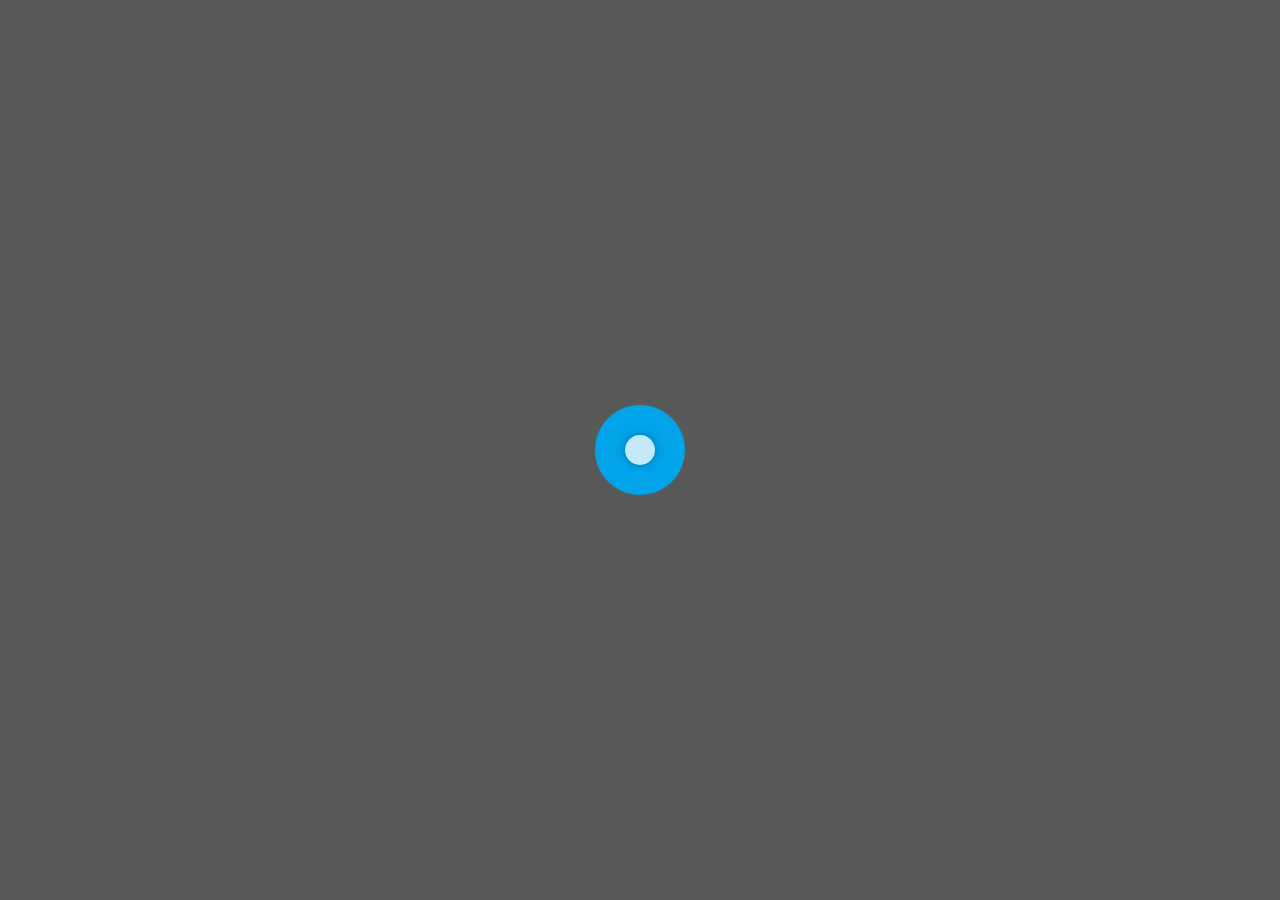
<file: index.html>
<!-- @format -->

<!DOCTYPE html>
<html lang="en">
  <head>
    <meta charset="UTF-8" />
    <meta name="viewport" content="width=device-width, initial-scale=1.0" />
    <meta http-equiv="X-UA-Compatible" content="ie=edge" />
    <title>Richard Sobreiro</title>
    <link rel="stylesheet" href="./shared.css" />
    <link rel="stylesheet" href="./home.css" />
    <link rel="stylesheet" href="./aboutme.css" />
    <link rel="stylesheet" href="./resume.css" />
    <link rel="stylesheet" href="./portfolio.css" />
    <link rel="stylesheet" href="./blog.css" />
    <link rel="stylesheet" href="./contacts.css" />
    <link rel="icon" href="./icons8-dev-16.png" type="image/x-icon" />
  </head>
  <body>
    <div class="pulsating-circle"></div>
    <div class="container">
      <header class="header">
        <nav class="mobile-header">
          <a href="/" class="mobile-header-logo">Developer Profile</a>
          <input
            class="mobile-header-menu-btn"
            type="checkbox"
            id="mobile-header-menu-btn"
          />
          <label class="mobile-header-menu-icon" for="mobile-header-menu-btn"
            ><span class="mobile-header-navicon"></span
          ></label>
          <ul class="mobile-header-menu">
            <li><a href="#home">Home</a></li>
            <li><a href="#aboutme">About Me</a></li>
            <li><a href="#resume">Resume</a></li>
            <li><a href="#portfolio">Portfolio</a></li>
            <li><a href="#blog">Blog</a></li>
            <li><a href="#contacts">Contacts</a></li>
          </ul>
        </nav>
        <aside class="sidebar">
          <nav aria-label="primary navigation" class="sidebar-nav">
            <ul class="sidebar-nav-items">
              <li class="sidebar-nav-item"><a href="#home">Home</a></li>
              <li class="sidebar-nav-item"><a href="#aboutme">About Me</a></li>
              <li class="sidebar-nav-item"><a href="#resume">Resume</a></li>
              <li class="sidebar-nav-item">
                <a href="#portfolio">Portfolio</a>
              </li>
              <li class="sidebar-nav-item"><a href="#blog">Blog</a></li>
              <li class="sidebar-nav-item"><a href="#contacts">Contacts</a></li>
            </ul>
          </nav>
        </aside>
        <article class="header-presentation">
          <h1 class="header-name">Richard Sobreiro</h1>
          <div class="header-socials">
            <a
              href="https://www.linkedin.com/in/richard-sobreiro"
              target="_blank"
            >
              <svg
                id="social-linkedin-header"
                xmlns="http://www.w3.org/2000/svg"
                viewBox="0 0 448 512"
              >
                <path
                  d="M416 32H31.9C14.3 32 0 46.5 0 64.3v383.4C0 465.5 14.3 480 31.9 480H416c17.6 0 32-14.5 32-32.3V64.3c0-17.8-14.4-32.3-32-32.3zM135.4 416H69V202.2h66.5V416zm-33.2-243c-21.3 0-38.5-17.3-38.5-38.5S80.9 96 102.2 96c21.2 0 38.5 17.3 38.5 38.5 0 21.3-17.2 38.5-38.5 38.5zm282.1 243h-66.4V312c0-24.8-.5-56.7-34.5-56.7-34.6 0-39.9 27-39.9 54.9V416h-66.4V202.2h63.7v29.2h.9c8.9-16.8 30.6-34.5 62.9-34.5 67.2 0 79.7 44.3 79.7 101.9V416z"
                />
              </svg>
            </a>
          </div>
          <p class="header-roles">Full-Stack Developer</p>
          <p class="header-roles">Solutions Architect</p>
          <p class="header-roles">DevOps Engineer</p>
        </article>
      </header>
      <main class="main">
        <section id="home">
          <div class="home">
            <h1 class="home-roles"></h1>
          </div>
          <div class="home-presentation">
            <h1 class="header-name">Richard Sobreiro</h1>
            <div class="header-socials">
              <a
                href="https://www.linkedin.com/in/richard-sobreiro"
                target="_blank"
              >
                <svg
                  id="social-linkedin-header"
                  xmlns="http://www.w3.org/2000/svg"
                  viewBox="0 0 448 512"
                >
                  <path
                    d="M416 32H31.9C14.3 32 0 46.5 0 64.3v383.4C0 465.5 14.3 480 31.9 480H416c17.6 0 32-14.5 32-32.3V64.3c0-17.8-14.4-32.3-32-32.3zM135.4 416H69V202.2h66.5V416zm-33.2-243c-21.3 0-38.5-17.3-38.5-38.5S80.9 96 102.2 96c21.2 0 38.5 17.3 38.5 38.5 0 21.3-17.2 38.5-38.5 38.5zm282.1 243h-66.4V312c0-24.8-.5-56.7-34.5-56.7-34.6 0-39.9 27-39.9 54.9V416h-66.4V202.2h63.7v29.2h.9c8.9-16.8 30.6-34.5 62.9-34.5 67.2 0 79.7 44.3 79.7 101.9V416z"
                  />
                </svg>
              </a>
            </div>
            <p class="header-roles">Full-Stack Developer</p>
            <p class="header-roles">Solutions Architect</p>
            <p class="header-roles">DevOps Engineer</p>
          </div>
        </section>
        <section id="aboutme" class="aboutme">
          <div>
            <h1 class="aboutme-title">About Me</h1>
            <div class="aboutme-bio">
              <div class="aboutme-description">
                <p>
                  I'm a professional with +7 years of experience working in
                  roles like Full-Stack Developer, Solutions Architect and
                  DevOps Engineer. During the past years I was responsible for
                  designing and implementing solutions for a wide range of
                  industries like logistics, car rental, minining, retail and
                  financial institutions.
                </p>
                <p>
                  Aptable and forward thinking, I consider myself someone that
                  can fast learn how to work with any techlogy. My
                  specializations are cloud platforms like AWS and Azure
                  (certifications on both), .NET and Java platforms, React and
                  React Native Frameworks.
                </p>
              </div>
              <div class="aboutme-personal-data">
                <p>
                  <span class="aboutme-personal-data-prop-title">Age: </span
                  ><span>29</span>
                </p>
                <p>
                  <span class="aboutme-personal-data-prop-title"
                    >Residence: </span
                  ><span>Brazil</span>
                </p>
                <p>
                  <span class="aboutme-personal-data-prop-title">Address: </span
                  ><span>Belo Horizonte</span>
                </p>
                <p>
                  <span class="aboutme-personal-data-prop-title">Email: </span
                  ><span>richard@sobreiro.dev</span>
                </p>
              </div>
            </div>
          </div>
          <div class="aboutme-whatido-area">
            <h1 class="aboutme-whatido-title">What I Do</h1>
            <div class="aboutme-whatido-items">
              <div>
                <p class="aboutme-whatido-item-title">Frontend Developer</p>
                <p>
                  Develop awesome user interfaces with frameworks like Angular,
                  React, Vue and Blazor, helping you achieve sucess on
                  delivering your front-end products.
                </p>
              </div>
              <div class="aboutme-whatido-item">
                <p class="aboutme-whatido-item-title">Mobile Developer</p>
                <p>
                  Develop nice mobile apps using React Native and Flutter.
                  Experience with app development in financial industry contexts
                  with more than 30 million accesses per day.
                </p>
              </div>
              <div class="aboutme-whatido-item">
                <p class="aboutme-whatido-item-title">Backend Developer</p>
                <p>
                  Build backend software with .Net Framework, .Net Core, Java
                  Spring Boot, Kotlin and NodeJs, alongside mentoring other team
                  members on best practicies.
                </p>
              </div>
              <div class="aboutme-whatido-item">
                <p class="aboutme-whatido-item-title">Solutions Architect</p>
                <p>
                  Desinging and implementing solutions in industries from many
                  sectors like logistics, mining, car rental, retail and
                  financial services, using cloud platforms like Azure and AWS
                  (certifications on both).
                </p>
              </div>
              <div class="aboutme-whatido-item">
                <p class="aboutme-whatido-item-title">DevOps Engineer</p>
                <p>
                  Automating repetitive tasks like creating development
                  environments using infrastructure as a code, and deployment
                  pipelines using terraform, Azure Resource Manager, and AWS
                  Cloud Formation, while guaranteeing that the DevOps culture is
                  being spread among developers.
                </p>
              </div>
              <div class="aboutme-whatido-item">
                <p class="aboutme-whatido-item-title">QA Engineer</p>
                <p>
                  Create automated pipelines of software delivery that guarantee
                  a high product quality by assuring that end-to-end tests were
                  executed over the system versions, covering all use cases.
                </p>
              </div>
            </div>
          </div>
          <div>
            <h1 class="competencies-area-title">Core Competencies</h1>
            <div class="competencies-area-bars">
              <div class="bar-graph bar-graph-horizontal bar-graph-one">
                <div class="bar-one">
                  <span class="competencie-role">Technical Leadership</span>
                  <div class="bar" data-percentage="90.0%"></div>
                </div>
                <div class="bar-two">
                  <span class="competencie-role">System Architecture</span>
                  <div class="bar" data-percentage="95%"></div>
                </div>
                <div class="bar-three">
                  <span class="competencie-role">Frontend Development</span>
                  <div class="bar" data-percentage="90.0%"></div>
                </div>
                <div class="bar-four">
                  <span class="competencie-role">Mobile Development</span>
                  <div class="bar" data-percentage="70.0%"></div>
                </div>
                <div class="bar-two">
                  <span class="competencie-role">Backend Development</span>
                  <div class="bar" data-percentage="95.0%"></div>
                </div>
              </div>
            </div>
          </div>
          <div class="knowledge-area">
            <div class="knowledges">
              <span class="knowledge-icon">Terraform</span>
              <span class="knowledge-icon">.NET Framework</span>
              <span class="knowledge-icon">.NET Core</span>
              <span class="knowledge-icon">React</span>
              <span class="knowledge-icon">React Native</span>
              <span class="knowledge-icon">Typescript</span>
              <span class="knowledge-icon"
                >Blazor (Server and WebAssembly)</span
              >
              <span class="knowledge-icon">SQL Server</span>
              <span class="knowledge-icon">MongoDB</span>
              <span class="knowledge-icon">Azure</span>
              <span class="knowledge-icon">Azure DevOps</span>
              <span class="knowledge-icon">AWS</span>
              <span class="knowledge-icon">Kubernetes</span>
              <span class="knowledge-icon">Docker</span>
            </div>
          </div>
        </section>
        <section id="resume">
          <div>
            <div class="resume-title">Resume</div>
            <div class="history-tl-container">
              <ul class="tl">
                <li class="tl-item">
                  <div class="timestamp">
                    Nov 2022 - Current<br /><span class="item-title-location"
                      >Number8</span
                    ><br /><span class="item-title-location"
                      >Louisville, Kentucky</span
                    >
                  </div>
                  <div class="item-title">Senior Software Developer</div>
                  <div class="item-detail">
                    Responsible for the design and implementation of
                    applications using React, .NET (5 and 6), Blazor (Server and
                    WebAssembly), SQL Server, MongoDB and Azure Cloud Platform.
                    Production releases where also automated using Azure DevOps.
                  </div>
                </li>
                <li class="tl-item">
                  <div class="timestamp">
                    April 2022 - Oct 2022<br /><span class="item-title-location"
                      >Itaú-Unibanco Bank</span
                    ><br /><span class="item-title-location"
                      >São Paulo, Brazil</span
                    >
                  </div>
                  <div class="item-title">Specialist Solutions Architect</div>
                  <div class="item-detail">
                    After a promotion within the area of Credit Cards Products,
                    my main responsibilities were related to furthering the
                    modernization process within the bank working closely with
                    the business targets set by the board of executives. This
                    includes acting as a mentor and technical reference for the
                    development squads, designing and implementing loose-coupled
                    systems using AWS and Java as the main technologies for the
                    backend systems, and React for the frontend systems,
                    including React Native for the mobile applications.
                  </div>
                </li>
                <li class="tl-item">
                  <div class="timestamp">
                    Sep 2021 - Apr 2022<br /><span class="item-title-location"
                      >Itaú-Unibanco Bank</span
                    ><br /><span class="item-title-location"
                      >São Paulo, Brazil</span
                    >
                  </div>
                  <div class="item-title">Senior Solutions Architect</div>
                  <div class="item-detail">
                    Working in the area of Credit Cards Products, I was involved
                    with the migration of the on-premises infrastructure, which
                    uses mainly COBOL and mainframe as the computing platform,
                    to the cloud using AWS technologies, Java/Kotlin as the main
                    programming language for backend systems and React/React
                    Native for frontend and mobile applications. My
                    responsibilities were to act as the person responsible for
                    designing the architecture and providing guidance on how to
                    implement the solutions, using design patterns that identify
                    and isolate systems domains with a low level of coupling
                    between domains. Besides, troubleshooting production
                    problems, mainly during the first releases versions of
                    newborn applications, was also a daily task.
                  </div>
                </li>
                <li class="tl-item">
                  <div class="timestamp">
                    Mar 2020 - Aug 2021<br /><span class="item-title-location"
                      >DTI Digital</span
                    ><br /><span class="item-title-location"
                      >Belo Horizonte, Brazil</span
                    >
                  </div>
                  <div class="item-title">Senior Solutions Architect</div>
                  <div class="item-detail">
                    As a Solutions Architect, I worked with companies in the
                    retail and mining sector. During that phase, I was helping
                    companies on design and implement systems with millions of
                    users and high TPS using mobile frameworks like Flutter and
                    React Native, .Net Core, Java Spring Framework, and also use
                    cloud providers like Azure and AWS as the infrastructure
                    platforms. My main responsibilities were, given the business
                    and technical needs, to design an architecture solution with
                    the teams that fulfill requirements, alongside developing
                    user stories, mainly the ones that are blockers for the
                    development phase
                  </div>
                </li>
                <li class="tl-item">
                  <div class="timestamp">
                    May 2017 - Feb 2020<br /><span class="item-title-location"
                      >DTI Digital</span
                    ><br /><span class="item-title-location"
                      >Belo Horizonte, Brazil</span
                    >
                  </div>
                  <div class="item-title">Technical Lead</div>
                  <div class="item-detail">
                    The technical lead role was an opportunity to work as a
                    technical reference and also guarantee that the team did not
                    get stuck when dealing with uncertainties. Breaking business
                    requirements into small technical tasks, and helping the
                    team remove uncertainties while moving toward the goals was
                    my main responsibilities. The main technologies used as the
                    backbone of the systems were Angular, SQL Server, IIS 8.5
                    and 10, TFS and Azure DevOps, Azure Databases like Azure
                    Cosmos and Azure SQL Database, Azure App Services, and
                    Kubernetes Service.
                  </div>
                </li>
                <li class="tl-item">
                  <div class="timestamp">
                    Oct 2016 - May 2017<br /><span class="item-title-location"
                      >DTI Digital</span
                    ><br /><span class="item-title-location"
                      >Belo Horizonte, Brazil</span
                    >
                  </div>
                  <div class="item-title">Software Engineer</div>
                  <div class="item-detail">
                    As a software engineer, I was working with teams in agile
                    development software methods, something that DTI Digital is
                    a reference for in the Brazilian IT environment. Starting in
                    companies in the car rental and logistics sector, the main
                    technologies used were .Net Framework, SQL Server, and
                    Angular for the development of applications. Helping
                    companies achieve a higher level of maturity in DevOps
                    practices, Team Foundation Services (TFS) was widely
                    promoted as the tool for build and releasing automation.
                  </div>
                </li>
              </ul>
            </div>
          </div>
          <div>
            <div class="resume-title">Education</div>
            <div class="history-tl-container">
              <ul class="tl">
                <li class="tl-item">
                  <div class="timestamp">
                    Jan 2020 - Aug 2021<br /><span class="item-title-location"
                      >Federal University of<br />of Minas Gerais</span
                    ><br /><span class="item-title-location"
                      >Belo Horizonte, Brazil</span
                    >
                  </div>
                  <div class="item-title">
                    (Interrupted) Master's degree in Optimization of Logistic
                    and Large Size Systems
                  </div>
                  <div class="item-detail">
                    The theme of my master's course was "Optimization of a
                    Ready-Mixed Concrete Industry".A system for registering,
                    storing, and finding the best allocation of resources was
                    being developed. The tool used for the optimization of the
                    concrete orders posted by the customers was a relaxed
                    version of the simplex algorithm.
                  </div>
                </li>
                <li class="tl-item">
                  <div class="timestamp">
                    Jul 2015 - Aug 2016<br /><span class="item-title-location"
                      >Technische Universität<br />Dortmund<br /></span
                    ><span class="item-title-location">Dortmund, Germany</span>
                  </div>
                  <div class="item-title">Exchange Period</div>
                  <div class="item-detail">
                    During the exchange period, I attended courses about the
                    german language (B1 level), and system optimization using
                    the simplex algorithm, while applying software solutions to
                    problems related to the Kiel port.
                  </div>
                </li>
                <li class="tl-item">
                  <div class="timestamp">
                    Jan 2012 - Dec 2017<br /><span class="item-title-location"
                      >Federal University of<br />of Minas Gerais</span
                    ><br /><span class="item-title-location"
                      >Belo Horizonte, Brazil</span
                    >
                  </div>
                  <div class="item-title">
                    Bachelor's degree in Control and Automation Engineering
                  </div>
                  <div class="item-detail">
                    The main focus of my bachelor's course was Software
                    Engineering and Systems Optimization.
                  </div>
                </li>
                <li class="tl-item">
                  <div class="timestamp">
                    Jan 2009 - Dec 2011<br /><span class="item-title-location"
                      >Federal Center of<br />Technological Education<br />of
                      Minas Gerais</span
                    ><br /><span class="item-title-location"
                      >Belo Horizonte, Brazil</span
                    >
                  </div>
                  <div class="item-title">
                    High School and Technical Course on Industrial Automation
                  </div>
                  <div class="item-detail"></div>
                </li>
              </ul>
            </div>
          </div>
          <div class="certifications-area">
            <div class="resume-title">Certifications</div>
            <div class="certifications">
              <div class="certification">
                <p class="certification-title">
                  AWS Certified SysOps Administrator &#8211; Associate
                </p>
                <p class="certification-institution">
                  Amazon Web Services (AWS)
                </p>
                <p class="certification-dates">
                  Issued Apr 2022 - Expired Apr 2025
                </p>
              </div>
              <div class="certification">
                <p class="certification-title">
                  AWS Certified Developer &#8211; Associate
                </p>
                <p class="certification-institution">
                  Amazon Web Services (AWS)
                </p>
                <p class="certification-dates">
                  Issued Mar 2022 - Expired Mar 2025
                </p>
              </div>
              <div class="certification">
                <p class="certification-title">
                  AWS Certified Solutions Architect &#8211; Professional
                </p>
                <p class="certification-institution">
                  Amazon Web Services (AWS)
                </p>
                <p class="certification-dates">
                  Issued Dec 2021 - Expired Dec 2024
                </p>
              </div>
              <div class="certification">
                <p class="certification-title">
                  AWS Certified Solutions Architect &#8211; Associate
                </p>
                <p class="certification-institution">
                  Amazon Web Services (AWS)
                </p>
                <p class="certification-dates">
                  Issued Sep 2020 - Expired Sep 2023
                </p>
              </div>
              <div class="certification">
                <p class="certification-title">
                  Microsoft Certified: Azure Solutions Architect Expert
                </p>
                <p class="certification-institution">Microsoft</p>
                <p class="certification-dates">
                  Issued Feb 2021 - Expired Feb 2023
                </p>
              </div>
              <div class="certification">
                <p class="certification-title">
                  Microsoft Certified: Azure Data Engineer Associate
                </p>
                <p class="certification-institution">Microsoft</p>
                <p class="certification-dates">
                  Issued Jan 2021 - Expired Jan 2023
                </p>
              </div>
              <div class="certification">
                <p class="certification-title">
                  Microsoft Certified: DevOps Engineer Expert
                </p>
                <p class="certification-institution">Microsoft</p>
                <p class="certification-dates">
                  Issued Dec 2019 - Expired Dec 2021
                </p>
              </div>
              <div class="certification">
                <p class="certification-title">
                  Microsoft Certified: Azure Developer Associate
                </p>
                <p class="certification-institution">Microsoft</p>
                <p class="certification-dates">
                  Issued Sep 2019 - Expired Sep 2021
                </p>
              </div>
              <div class="certification">
                <p class="certification-title">
                  AZ-304 Microsoft Azure Architect Design
                </p>
                <p class="certification-institution">Microsoft</p>
                <p class="certification-dates">Issued Feb 2021</p>
              </div>
              <div class="certification">
                <p class="certification-title">
                  AZ-200 Microsoft Azure Developer Core Solutions
                </p>
                <p class="certification-institution">Microsoft</p>
                <p class="certification-dates">Issued Dec 2018</p>
              </div>
              <div class="certification">
                <p class="certification-title">
                  DP-200 Implementing an Azure Data Solution
                </p>
                <p class="certification-institution">Microsoft</p>
                <p class="certification-dates">Issued Jan 2021</p>
              </div>
              <div class="certification">
                <p class="certification-title">
                  DP-201 Designing an Azure Data Solution
                </p>
                <p class="certification-institution">Microsoft</p>
                <p class="certification-dates">Issued Jan 2021</p>
              </div>
              <div class="certification">
                <p class="certification-title">
                  DP-201 Designing an Azure Data Solution
                </p>
                <p class="certification-institution">Microsoft</p>
                <p class="certification-dates">Issued Jan 2021</p>
              </div>
              <div class="certification">
                <p class="certification-title">
                  AZ-300 Microsoft Azure Architect Technologies
                </p>
                <p class="certification-institution">Microsoft</p>
                <p class="certification-dates">Issued Mar 2020</p>
              </div>
              <div class="certification">
                <p class="certification-title">
                  AZ-400 Designing and Implementing Microsoft DevOps Solutions
                </p>
                <p class="certification-institution">Microsoft</p>
                <p class="certification-dates">Issued Dec 2019</p>
              </div>
              <div class="certification">
                <p class="certification-title">
                  AZ-203 Developing Solutions for Microsoft Azure
                </p>
                <p class="certification-institution">Microsoft</p>
                <p class="certification-dates">Issued Sep 2018</p>
              </div>
              <div class="certification">
                <p class="certification-title">Scrum Master Certified (SMC)</p>
                <p class="certification-institution">Scrum Alliance</p>
                <p class="certification-dates">
                  Issued Mar 2019 - Expired Mar 2021
                </p>
              </div>
            </div>
          </div>
        </section>
        <section id="portfolio">
          <h6 class="project-title">
            React 18 Website - Javascript and Typescript versions
          </h6>
          <p class="project-description">
            This is a simple application constructed using React and Javascript.
            Here you will see my knowledge related to React Hooks (Custom Hooks
            also), Redux, React Router Dom, Jest, React Testing Library, React
            Animations, and CI/CD for React applications using Azure as a Cloud
            Provider.
          </p>
          <p class="project-description">
            Take a look on the website:
            <a
              class="project-link"
              target="_blank"
              href="https://meddist-ecommerce.sobreiro.dev"
              >https://meddist-ecommerce.sobreiro.dev</a
            >
          </p>
          <p class="project-description">
            React + Javascript Source Code:
            <a
              class="project-link"
              target="_blank"
              href="https://github.com/RichardSobreiro/react-medical-materials-ecommerce"
              >https://github.com/RichardSobreiro/react-medical-materials-ecommerce</a
            >
          </p>
          <p class="project-description">
            React + Typescript Source Code:
            <a
              class="project-link"
              target="_blank"
              href="https://github.com/RichardSobreiro/react-typescript-medicines-distributor"
              >https://github.com/RichardSobreiro/react-typescript-medicines-distributor</a
            >
          </p>
          <div class="slide-container">
            <!-- Thumbnail images -->
            <div class="row">
              <div class="column">
                <img
                  class="demo cursor"
                  src="images/home-page-wide.png"
                  style="width: 100%"
                  onclick="currentSlide(1)"
                  alt="Home Page"
                />
              </div>
              <div class="column">
                <img
                  class="demo cursor"
                  src="images/allorders-page-wide.png"
                  style="width: 100%"
                  onclick="currentSlide(2)"
                  alt="All Orders Page"
                />
              </div>
              <div class="column">
                <img
                  class="demo cursor"
                  src="images/neworder-page-wide.png"
                  style="width: 100%"
                  onclick="currentSlide(3)"
                  alt="New Order Page"
                />
              </div>
              <div class="column">
                <img
                  class="demo cursor"
                  src="images/shopping-cart-modal.png"
                  style="width: 100%"
                  onclick="currentSlide(4)"
                  alt="About Page"
                />
              </div>
              <div class="column">
                <img
                  class="demo cursor"
                  src="images/about-page.png"
                  style="width: 100%"
                  onclick="currentSlide(5)"
                  alt="Shopping Cart Modal"
                />
              </div>
              <div class="column">
                <img
                  class="demo cursor"
                  src="images/product-details-page.png"
                  style="width: 100%"
                  onclick="currentSlide(6)"
                  alt="Product Details Page"
                />
              </div>
              <!-- Image text -->
              <div class="caption-container">
                <p id="caption"></p>
              </div>
              <!-- Full-width images with number text -->
              <div class="slide">
                <div class="numbertext">1 / 6</div>
                <img src="images/home-page-wide.png" style="width: 100%" />
              </div>

              <div class="slide">
                <div class="numbertext">2 / 6</div>
                <img src="images/allorders-page-wide.png" style="width: 100%" />
              </div>

              <div class="slide">
                <div class="numbertext">3 / 6</div>
                <img src="images/neworder-page-wide.png" style="width: 100%" />
              </div>

              <div class="slide">
                <div class="numbertext">4 / 6</div>
                <img src="images/shopping-cart-modal.png" style="width: 100%" />
              </div>

              <div class="slide">
                <div class="numbertext">5 / 6</div>
                <img src="images/about-page.png" style="width: 100%" />
              </div>

              <div class="slide">
                <div class="numbertext">6 / 6</div>
                <img
                  src="images/product-details-page.png"
                  style="width: 100%"
                />
              </div>

              <!-- Next and previous buttons -->
              <a class="prev" onclick="plusSlides(-1)">&#10094;</a>
              <a class="next" onclick="plusSlides(1)">&#10095;</a>
            </div>
          </div>

          <br />

          <h6 class="project-title">React Native App</h6>
          <p class="project-description">
            A mobile app developed using Expo. It also emulates a medicines
            distributor marketplace. Many important tools from React and React
            Native are used like the most important Hooks, the Memoized features
            from React, and many more.
          </p>
          <p class="project-description">
            Take a look on the Source Code:
            <a
              class="project-link"
              target="_blank"
              href="https://github.com/RichardSobreiro/react-native-javascript-meddist-demo"
              >https://github.com/RichardSobreiro/react-native-javascript-meddist-demo</a
            >
          </p>
          <div class="slide-container">
            <!-- Thumbnail images -->
            <div class="row">
              <div class="column" style="text-align: center">
                <img
                  class="demo2 cursor"
                  src="images/Loading.png"
                  style="max-height: 76px"
                  onclick="currentSlide2(1)"
                  alt="Loading Search Medicines Page"
                />
              </div>
              <div class="column" style="text-align: center">
                <img
                  class="demo2 cursor"
                  src="images/SearchMeds.png"
                  style="max-height: 76px"
                  onclick="currentSlide2(2)"
                  alt="Search Medicines Page"
                />
              </div>
              <div class="column" style="text-align: center">
                <img
                  class="demo2 cursor"
                  src="images/SearchMeds17.png"
                  style="max-height: 76px"
                  onclick="currentSlide2(3)"
                  alt="Searching Some Medicine"
                />
              </div>
              <div class="column" style="text-align: center">
                <img
                  class="demo2 cursor"
                  src="images/SearchUpdateAmount.png"
                  style="max-height: 76px"
                  onclick="currentSlide2(4)"
                  alt="Updating the Amount of a Medicine in Cart"
                />
              </div>
              <div class="column" style="text-align: center">
                <img
                  class="demo2 cursor"
                  src="images/AllOrders.png"
                  style="max-height: 76px"
                  onclick="currentSlide2(5)"
                  alt="Purchase Orders Already Created"
                />
              </div>
              <div class="column" style="text-align: center">
                <img
                  class="demo2 cursor"
                  src="images/ShoppingCart.png"
                  style="max-height: 76px"
                  onclick="currentSlide2(6)"
                  alt="Shopping Cart"
                />
              </div>
              <!-- Image text -->
              <div class="caption-container">
                <p id="caption2"></p>
              </div>
              <!-- Full-width images with number text -->
              <div class="slide2">
                <div class="numbertext">1 / 6</div>
                <img src="images/Loading.png" style="max-height: 300px" />
              </div>

              <div class="slide2">
                <div class="numbertext">2 / 6</div>
                <img src="images/SearchMeds.png" style="max-height: 300px" />
              </div>

              <div class="slide2">
                <div class="numbertext">3 / 6</div>
                <img src="images/SearchMeds17.png" style="max-height: 300px" />
              </div>

              <div class="slide2">
                <div class="numbertext">4 / 6</div>
                <img
                  src="images/SearchUpdateAmount.png"
                  style="max-height: 300px"
                />
              </div>

              <div class="slide2">
                <div class="numbertext">5 / 6</div>
                <img src="images/AllOrders.png" style="max-height: 300px" />
              </div>

              <div class="slide2">
                <div class="numbertext">6 / 6</div>
                <img src="images/ShoppingCart.png" style="max-height: 300px" />
              </div>

              <!-- Next and previous buttons -->
              <a class="prev" onclick="plusSlides2(-1)">&#10094;</a>
              <a class="next" onclick="plusSlides2(1)">&#10095;</a>
            </div>
          </div>
          <br />
        </section>
        <section id="blog">
          <div class="blog-container">
            <p>Under Construction</p>
          </div>
        </section>
        <section id="contacts">
          <div class="contacts-container">
            <h1 class="contacts-container-title">Contact Me</h1>
            <div class="contacts-info">
              <p class="contacts-info-text">
                <span class="contacts-info-type">Address: </span>Belo Horizonte,
                Brazil
              </p>
              <p class="contacts-info-text">
                <span class="contacts-info-type">Email: </span
                >richard@sobreiro.dev
              </p>
              <p class="contacts-info-text">
                <span class="contacts-info-type">Phone: </span>+55 31 9
                9337-8344
              </p>
              <p class="contacts-info-text">
                <span class="contacts-info-type">Website: </span
                >richard.sobreiro.dev
              </p>
            </div>
            <form class="send-message-form">
              <label for="name">Name</label>
              <input id="name" class="input" type="text" />
              <label for="email">Email</label>
              <input id="email" class="input" type="email" />
              <label for="subject">Subject</label>
              <input id="subject" class="input" type="text" />
              <label for="message">Message</label>
              <textarea id="message" rows="10" cols="40"></textarea>
              <button type="submit" class="button">Send Message</button>
            </form>
          </div>
        </section>
      </main>
    </div>
    <script src="https://smtpjs.com/v3/smtp.js"></script>
    <script src="index.js"></script>
  </body>
</html>
</file>
<file: shared.css>
/** @format */
@import url("https://fonts.googleapis.com/css2?family=Dancing+Script:wght@700&display=swap");
@import url("https://fonts.googleapis.com/css2?family=Anton&display=swap");
@import url("https://fonts.googleapis.com/css?family=Roboto:200,400,600&display=swap");

* {
  box-sizing: border-box;
}

html {
  height: 100%;
  scroll-behavior: smooth;
  background-color: rgb(88, 88, 88);
}

.pulsating-circle {
  position: absolute;
  left: 50%;
  top: 50%;
  transform: translateX(-50%) translateY(-50%);
  width: 30px;
  height: 30px;
}

.pulsating-circle::before {
  content: "";
  position: relative;
  display: block;
  width: 300%;
  height: 300%;
  box-sizing: border-box;
  margin-left: -100%;
  margin-top: -100%;
  border-radius: 45px;
  background-color: #01a4e9;
  animation: pulse-ring 1.25s cubic-bezier(0.215, 0.61, 0.355, 1) infinite;
}

.pulsating-circle::after {
  content: "";
  position: absolute;
  left: 0;
  top: 0;
  display: block;
  width: 100%;
  height: 100%;
  background-color: rgba(255, 255, 255, 0.767);
  border-radius: 15px;
  box-shadow: 0 0 8px rgba(0, 0, 0, 0.3);
  animation: pulse-dot 1.25s cubic-bezier(0.455, 0.03, 0.515, 0.955) -0.4s infinite;
}

@keyframes pulse-ring {
  0% {
    transform: scale(0.33);
  }
  80%,
  100% {
    opacity: 0;
  }
}

@keyframes pulse-dot {
  0% {
    transform: scale(0.8);
  }
  50% {
    transform: scale(1);
  }
  100% {
    transform: scale(0.8);
  }
}

body {
  font-family: "Roboto", sans-serif;
  margin: 0;
  height: 100%;
}

.container {
  display: block;
  height: 100vh;
  animation: fadeInAnimation 3s ease-in-out 3s;
  animation-iteration-count: 1;
  animation-fill-mode: forwards;
  opacity: 0;
}

@keyframes fadeInAnimation {
  0% {
    opacity: 0;
  }
  100% {
    opacity: 1;
  }
}

.header {
}

.header-presentation,
.sidebar {
  display: none;
}

#social-linkedin-header {
  display: inline-block;
  vertical-align: middle;
  width: 10%;
}

.header-name {
  font-family: "Dancing Script", cursive;
  font-size: 2rem;
}

.header-socials a {
  display: inline-block;
  text-align: center;
}

.header-roles {
  font-family: "Anton", sans-serif;
  margin: 0.5rem 0;
}

.main {
  grid-column-start: 2;
  width: 100%;
  overflow: hidden;
}

@media (min-width: 55rem) {
  .container {
    display: grid;
    grid-template-columns: 40% auto;
  }

  .header {
    height: 100%;
    width: 40%;
    position: fixed;
    top: 0;
    left: 0;
    font-family: "Roboto", sans-serif;
    display: grid;
    grid-template-columns: 7rem auto;
    background-color: rgb(88, 88, 88);
  }

  .header-presentation {
    width: 100%;
    display: flex;
    flex-direction: column;
    align-items: center;
    justify-content: center;
    background-color: rgb(88, 88, 88);
    color: rgb(255, 255, 255);
  }

  .sidebar {
    height: 100%;
    background: #222;
    display: block;
  }

  .sidebar-nav-items {
    display: flex;
    flex-direction: column;
    justify-content: center;
    align-content: center;
    list-style: none;
    margin: 0;
    padding: 2rem 0.5rem;
    font-size: 0.8rem;
  }

  .sidebar-nav-item {
    flex: 1 1 0px;
    margin: 1rem 0.2rem;
    border: 1px solid #fff;
    border-radius: 1rem;
    text-align: center;
    color: #fff;
  }

  .sidebar-nav-item:hover,
  .sidebar-nav-item:active {
    background-color: aliceblue;
    color: #222;
    cursor: pointer;
  }

  .sidebar-nav-item a {
    color: inherit;
    text-decoration: none;
    padding: 0.5rem 0rem;
    display: block;
    width: 100%;
    height: 100%;
  }

  .mobile-header {
    display: none;
  }
}

.mobile-header {
  background-color: #fff;
  box-shadow: 1px 1px 4px 0 rgba(0, 0, 0, 0.1);
  position: fixed;
  width: 100%;
  z-index: 3;
}

.mobile-header ul {
  margin: 0;
  padding: 0;
  list-style: none;
  overflow: hidden;
  background-color: #fff;
}

.mobile-header li a {
  display: block;
  padding: 1rem;
  border-right: 1px solid #f4f4f4;
  text-decoration: none;
  color: black;
}

.mobile-header li a:hover {
  background-color: #f4f4f4;
}

.mobile-header .mobile-header-logo {
  display: block;
  float: left;
  font-size: 1rem;
  padding: 1.2rem;
  text-decoration: none;
  color: black;
}

.mobile-header .mobile-header-menu {
  clear: both;
  max-height: 0;
  transition: max-height 0.2s ease-out;
}

.mobile-header .mobile-header-menu-icon {
  cursor: pointer;
  display: inline-block;
  float: right;
  padding: 28px 20px;
  position: relative;
  user-select: none;
}

.mobile-header .mobile-header-menu-icon .mobile-header-navicon {
  background: #333;
  display: block;
  height: 2px;
  position: relative;
  transition: background 0.2s ease-out;
  width: 18px;
}

.mobile-header .mobile-header-menu-icon .mobile-header-navicon:before,
.mobile-header .mobile-header-menu-icon .mobile-header-navicon:after {
  background: #333;
  content: "";
  display: block;
  height: 100%;
  position: absolute;
  transition: all 0.2s ease-out;
  width: 100%;
}

.mobile-header .mobile-header-menu-icon .mobile-header-navicon:before {
  top: 5px;
}

.mobile-header .mobile-header-menu-icon .mobile-header-navicon:after {
  top: -5px;
}

.mobile-header .mobile-header-menu-btn {
  display: none;
}

.mobile-header .mobile-header-menu-btn:checked ~ .mobile-header-menu {
  max-height: 80vh;
}

.mobile-header
  .mobile-header-menu-btn:checked
  ~ .mobile-header-menu-icon
  .mobile-header-navicon {
  background: transparent;
}

.mobile-header
  .mobile-header-menu-btn:checked
  ~ .mobile-header-menu-icon
  .mobile-header-navicon:before {
  transform: rotate(-45deg);
}

.mobile-header
  .mobile-header-menu-btn:checked
  ~ .mobile-header-menu-icon
  .mobile-header-navicon:after {
  transform: rotate(45deg);
}

.mobile-header
  .mobile-header-menu-btn:checked
  ~ .mobile-header-menu-icon:not(.steps)
  .mobile-header-navicon:before,
.mobile-header
  .mobile-header-menu-btn:checked
  ~ .mobile-header-menu-icon:not(.steps)
  .mobile-header-navicon:after {
  top: 0;
}
</file>
<file: home.css>
/** @format */

.home {
  display: none;
}

.home-presentation {
  height: 100vh;
  display: flex;
  flex-direction: column;
  align-items: center;
  align-content: center;
  justify-items: center;
  justify-content: center;
  background-color: rgb(187, 187, 187);
}

@media (min-width: 55rem) {
  .home-presentation {
    display: none;
  }

  .home {
    height: 100vh;
    display: flex;
    flex-direction: column;
    align-items: center;
    align-content: center;
    justify-items: center;
    justify-content: center;
    background-color: rgb(187, 187, 187);
  }

  .home-roles {
    font-family: "Dancing Script", cursive;
    font-size: 3rem;
    margin: 0 1rem;
    animation-name: pulse;
    animation-duration: 6s;
    animation-timing-function: linear;
    animation-iteration-count: infinite;
  }

  .home-roles:after {
    content: "";
    animation-name: spin;
    animation-duration: 30s;
    animation-timing-function: linear;
    animation-iteration-count: infinite;
    animation-delay: 3s;
  }

  @keyframes pulse {
    0% {
      color: #000000;
    }
    10% {
      color: #016dfa;
    }
    30% {
      color: rgb(60, 143, 67);
    }
    50% {
      color: #000000;
    }
    60% {
      color: #016dfa;
    }
    80% {
      color: rgb(60, 143, 67);
    }
    100% {
      color: #000000;
    }
  }

  @keyframes spin {
    0% {
      content: "Frontend Developer";
    }
    15% {
      content: "Solutions Architect";
    }
    30% {
      content: "Mobile Developer";
    }
    45% {
      content: "Backend Developer";
    }
    60% {
      content: "DevOps Engineer";
    }
    75% {
      content: "QA Engineer";
    }
    100% {
      content: "Cloud Certifications";
    }
  }
}
</file>
<file: aboutme.css>
/** @format */

#aboutme {
  font-family: "Roboto", sans-serif;
  background: #222;
  height: 100%;
  color: white;
  overflow-y: scroll;
  overflow-x: hidden;
}

.aboutme-bio {
  display: flex;
  flex-direction: column;
  align-items: center;
  justify-content: center;
}

.aboutme-personal-data {
  margin: 0 5rem;
}

.aboutme-personal-data-prop-title {
  color: #628bff;
}

.aboutme-description {
  margin: 2rem;
  display: flex;
  flex-direction: column;
  align-items: center;
  justify-content: center;
}

.aboutme-title {
  text-align: center;
  font-size: 2rem;
}

.aboutme-whatido-area {
  margin: 0 2rem;
}

.aboutme-whatido-title {
  text-align: center;
  font-size: 2rem;
}

.aboutme-whatido-items {
}

.aboutme-whatido-item-title {
  color: #628bff;
}

.competencies-area-title {
  text-align: center;
  font-size: 2rem;
  padding: 2rem;
}

.competencies-area-bars {
  text-align: center;
}

/* Bar Graph Horizontal */
.bar-graph .competencie-role {
  -webkit-animation: fade-in-text 2.2s 0.1s forwards;
  -moz-animation: fade-in-text 2.2s 0.1s forwards;
  animation: fade-in-text 2.2s 0.1s forwards;
  opacity: 0;
}

.bar-graph-horizontal > div {
  float: left;
  margin-bottom: 1rem;
  width: 100%;
}

.bar-graph-horizontal .competencie-role {
  display: block;
  margin: 1rem;
}

.bar-graph-horizontal .bar {
  border-radius: 3px;
  height: 3.3rem;
  float: left;
  overflow: hidden;
  position: relative;
  width: 0;
}

.bar-graph-one .bar::after {
  -webkit-animation: fade-in-text 2.2s 0.1s forwards;
  -moz-animation: fade-in-text 2.2s 0.1s forwards;
  animation: fade-in-text 2.2s 0.1s forwards;
  color: #fff;
  content: attr(data-percentage);
  font-weight: 700;
  position: absolute;
  right: 16px;
  top: 17px;
}

.bar-graph-one .bar-one .bar {
  background-color: #64b2d1;
  -webkit-animation: show-bar-one 1.2s 0.1s forwards;
  -moz-animation: show-bar-one 1.2s 0.1s forwards;
  animation: show-bar-one 1.2s 0.1s forwards;
}

.bar-graph-one .bar-two .bar {
  background-color: #5292ac;
  -webkit-animation: show-bar-two 1.2s 0.2s forwards;
  -moz-animation: show-bar-two 1.2s 0.2s forwards;
  animation: show-bar-two 1.2s 0.2s forwards;
}

.bar-graph-one .bar-three .bar {
  background-color: #407286;
  -webkit-animation: show-bar-three 1.2s 0.3s forwards;
  -moz-animation: show-bar-three 1.2s 0.3s forwards;
  animation: show-bar-three 1.2s 0.3s forwards;
}

.bar-graph-one .bar-four .bar {
  background-color: #2e515f;
  -webkit-animation: show-bar-four 1.2s 0.4s forwards;
  -moz-animation: show-bar-four 1.2s 0.4s forwards;
  animation: show-bar-four 1.2s 0.4s forwards;
}

/* Bar Graph Horizontal Animations */
@keyframes show-bar-one {
  0% {
    width: 0;
  }
  100% {
    width: 70%;
  }
}

@keyframes show-bar-two {
  0% {
    width: 0;
  }
  100% {
    width: 75%;
  }
}

@keyframes show-bar-three {
  0% {
    width: 0;
  }
  100% {
    width: 70%;
  }
}

@keyframes show-bar-four {
  0% {
    width: 0;
  }
  100% {
    width: 50%;
  }
}

@keyframes fade-in-text {
  0% {
    opacity: 0;
  }
  100% {
    opacity: 1;
  }
}

.knowledge-area {
  margin: 1rem 0;
}
.knowledges {
  display: flex;
  flex-wrap: wrap;
  padding: 1rem;
}
.knowledge-icon {
  padding: 0.1rem 0.3rem;
  margin: 0.1rem;
  background-color: blue;
  color: white;
  border-color: #fff;
  border-radius: 7px;
  border-width: 3px;
  border-style: solid;
}

@media (min-width: 55rem) {
  .aboutme-bio {
    flex-direction: row;
  }

  .aboutme-description {
    margin: 0 0 0 5rem;
  }

  .aboutme-whatido-area {
    margin: 0 5rem;
  }

  .aboutme-whatido-items {
    display: grid;
    grid-template-columns: 50% 50%;
  }

  .bar-graph-horizontal .competencie-role {
    float: left;
    margin-top: 1.1rem;
    width: 15%;
    font-size: 0.8rem;
  }
}
</file>
<file: resume.css>
/** @format */

#resume {
  height: 100%;
  display: flex;
  flex-direction: column;
  align-items: center;
  align-content: center;
  justify-items: center;
  background-color: rgb(187, 187, 187);
  overflow-y: scroll;
  overflow-x: hidden;
}

.resume-title {
  font-size: 2rem;
  font-weight: bold;
  font-family: "Roboto", sans-serif;
  margin-top: 1rem;
  text-align: center;
  text-decoration: underline;
}

.history-tl-container {
  font-family: "Roboto", sans-serif;
  display: flex;
  justify-content: center;
  position: relative;
  padding: 2rem 10rem 2rem 20rem;
}

.history-tl-container ul.tl {
  margin: 0;
  padding: 0;
}

.history-tl-container ul.tl li {
  list-style: none;
  border-left: 1px dashed #86d6ff;
  padding: 0 0 0 30px;
  position: relative;
}

.history-tl-container ul.tl li:last-child {
  border-left: 0;
}
.history-tl-container ul.tl li::before {
  position: absolute;
  left: -18px;
  top: -5px;
  content: " ";
  border: 8px solid rgba(255, 255, 255, 0.74);
  border-radius: 500%;
  background: #258cc7;
  height: 20px;
  width: 20px;
  transition: all 500ms ease-in-out;
}
.history-tl-container ul.tl li:hover::before {
  border-color: #258cc7;
  transition: all 1000ms ease-in-out;
}
ul.tl li .item-title {
  font-size: 1.2rem;
  line-height: 1.2rem;
  font-weight: bold;
}

ul.tl li .item-title-location {
  font-size: 0.7rem;
}
ul.tl li .item-detail {
  color: rgba(0, 0, 0, 0.8);
  font-size: 1rem;
  margin: 0.8rem 0;
}

ul.tl li .timestamp {
  position: absolute;
  left: -10rem;
  text-align: left;
  font-size: 0.9rem;
}

.certifications-area {
  padding: 3rem 0;
}

.certifications {
  padding: 1rem;
  display: flex;
  flex-direction: column;
}

.certification {
  margin: 1rem 2rem;
  text-align: center;
}

.certification-title {
  font-size: 1.2rem;
  font-weight: bold;
  margin: 0;
}

.certification-institution {
  font-size: 0.8rem;
  font-style: italic;
  margin: 0;
}

.certification-dates {
  font-size: 0.8rem;
  font-style: italic;
  margin: 0;
}

@media (min-width: 55rem) {
  .certifications {
    padding: 1rem 5rem;
    display: grid;
    grid-template-columns: 50% 50%;
    grid-gap: 1rem;
  }
}
</file>
<file: portfolio.css>
/** @format */

#portfolio {
  height: 100vh;
  background-color: black;
  overflow-y: scroll;
  overflow-x: hidden;
}

.project-title {
  color: #628bff;
  font-size: 1.4rem;
  margin: 1rem;
  font-weight: 700;
  text-align: center;
}

.project-description {
  color: white;
  font-size: 1rem;
  margin: 1rem;
  font-weight: 700;
  text-align: center;
}

.project-link {
  /* color: #c9d7ff; */
  color: #628bff;
  text-decoration: none;
  font-style: italic;
}

.slide-container {
  position: relative;
}

.slide-container img {
  vertical-align: middle;
  max-width: 45rem;
  text-align: center;
}

/* Hide the images by default */
.slide,
.slide2 {
  display: none;
  text-align: center;
}

/* Add a pointer when hovering over the thumbnail images */
.cursor {
  cursor: pointer;
}

/* Next & previous buttons */
.prev,
.next {
  cursor: pointer;
  position: absolute;
  top: 70%;
  width: auto;
  padding: 16px;
  margin-top: -50px;
  color: white;
  font-weight: bold;
  font-size: 20px;
  border-radius: 0 3px 3px 0;
  user-select: none;
  -webkit-user-select: none;
}

/* Position the "next button" to the right */
.next {
  right: 0;
  border-radius: 3px 0 0 3px;
}

/* On hover, add a black background color with a little bit see-through */
.prev:hover,
.next:hover {
  background-color: rgba(0, 0, 0, 0.8);
}

/* Number text (1/3 etc) */
.numbertext {
  color: #f2f2f2;
  font-size: 12px;
  padding: 8px 12px;
  position: absolute;
  top: 0;
}

/* Container for image text */
.caption-container {
  text-align: center;
  background-color: #222;
  padding: 2px 16px;
  color: white;
  display: flex;
  justify-content: center;
}

.row:after {
  content: "";
  display: table;
  clear: both;
}

/* Six columns side by side */
.column {
  float: left;
  width: 16.66%;
}

/* Add a transparency effect for thumnbail images */
.demo {
  opacity: 0.6;
}

.active,
.demo:hover {
  opacity: 1;
}
</file>
<file: blog.css>
/** @format */

#blog {
  height: 100vh;
  background-color: rgb(187, 187, 187);
  overflow-y: scroll;
  overflow-x: hidden;
}

.blog-container {
  display: flex;
  justify-content: center;
  align-items: center;
  height: 100vh;
}

.blog-container p {
  color: black;
  font-size: 3rem;
  font-weight: 700;
  text-align: center;
}
</file>
<file: contacts.css>
/** @format */

#contacts {
  height: 100vh;
  background-color: black;
  overflow-y: scroll;
  overflow-x: hidden;
  color: white;
}

.contacts-container {
  display: flex;
  flex-direction: column;
  justify-content: center;
  align-items: center;
  height: 100vh;
  flex: 1 1 0;
}

.contacts-container-title {
  margin-top: 5rem;
}

.contacts-info {
  padding: 0 1rem;
}

.contacts-info-text {
  font-size: 1rem;
}

.contacts-info-type {
  font-size: 1.2rem;
  font-weight: 700;
  color: #628bff;
}

.send-message-form {
  display: none;
}

.send-message-form label {
  display: block;
  margin: 0.3rem;
  font-size: 1.2rem 0;
  font-weight: 700;
  color: #628bff;
  margin-top: 1rem;
  width: 100%;
}

.send-message-form button {
  display: block;
  margin: 1rem 0;
  border: 5px solid blue;
  border-radius: 10px;
  padding: 0.2rem 0.5rem;
  float: right;
}

.send-message-form button:hover {
  background-color: #a6f0ba;
  color: black;
  border: 7px solid blue;
}

.send-message-form input {
  display: block;
  margin-top: 1rem;
  width: 100%;
}

.send-message-form textarea {
  display: block;
  margin-top: 1rem;
}

.send-message-form input:not([type="checkbox"]),
.send-message-form select {
  border: 1px solid #ccc;
  padding: 0.2rem 0.5rem;
  font: inherit;
  border-radius: 10px;
}

.send-message-form input:focus,
.send-message-form select:focus {
  outline: none;
  background: #d8f3df;
  border-color: #2ddf5c;
}

@media (min-width: 55rem) {
}
</file>
